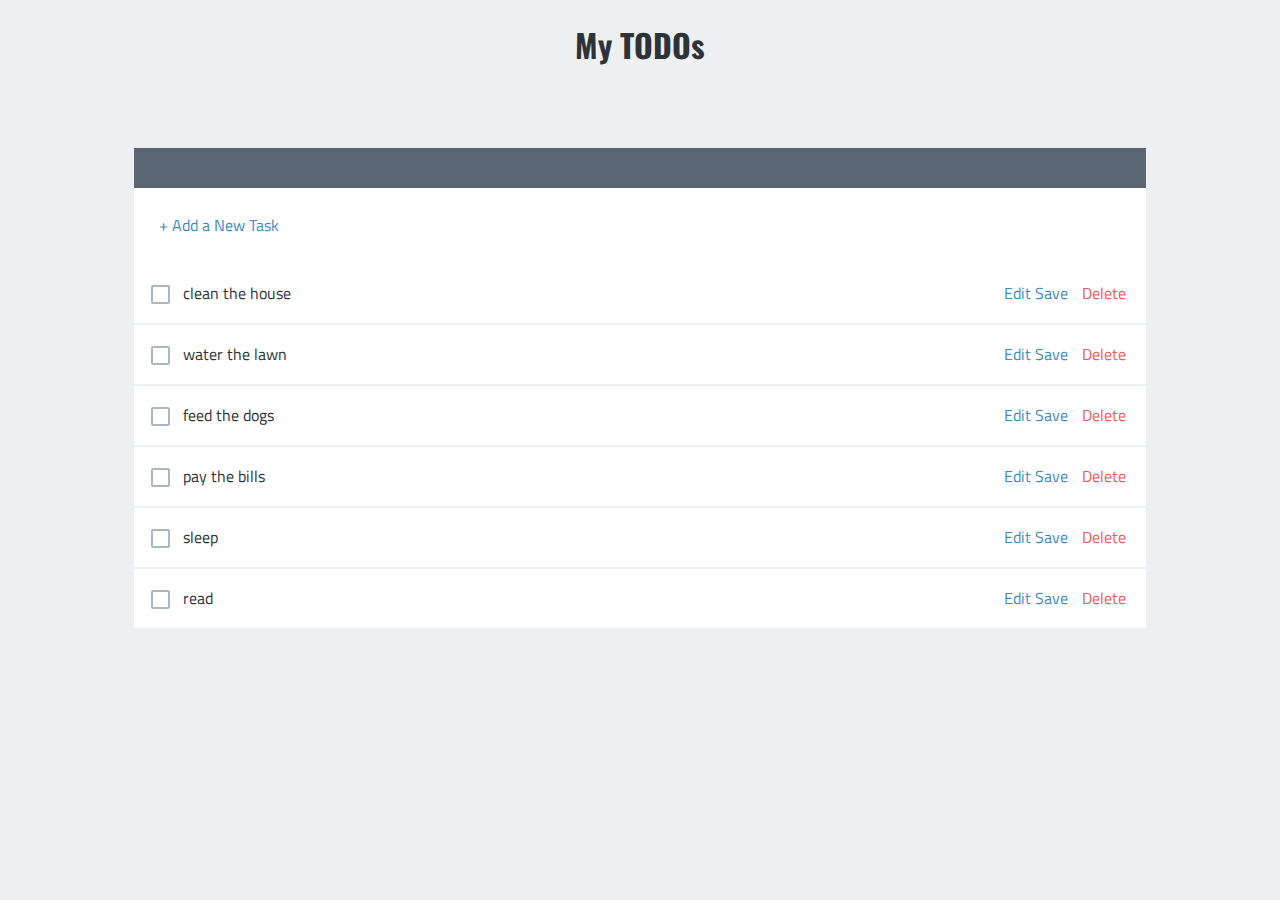
<file: index.html>
<!DOCTYPE html>
<html>

    <head>
        <meta charset="utf-8">
        <title></title>
        <link href='https://fonts.googleapis.com/css?family=Oswald|Titillium+Web' rel='stylesheet' type='text/css'>
        <link rel="stylesheet" href="styles/main.css" type="text/css" media="screen">
    </head>

    <body ng-app="todoListApp">
        <h1 class="banner">My TODOs</h1>
        <todos></todos>

        <script src="vendor/angular.js" type="text/javascript"></script>
        <script src="scripts/app.js" type="text/javascript"></script>
        <script src="scripts/controllers/main.js" type="text/javascript"></script>
        <script src="scripts/services/data.js" type="text/javascript"></script>
        <script src="scripts/directives/todos.js" type="text/javascript"></script>
    </body>

</html>
</file>
<file: styles/main.css>
body {
  color: #2d3339;
  font-family: 'Titillium Web', sans-serif;
  text-align: center;
  background: #edeff0;
  font-size: 16px;
}
a {
  color: #3f8abf;
  text-decoration: none;
}
a:hover {
  color: #65a1cc;
}
.banner {
font-family: 'Oswald', sans-serif;
}
.list {
  background: #fff;
  width: 80%;
  min-width: 500px;
  margin: 80px auto 0;
  border-top: 40px solid #5a6772;
  text-align: left;
}
.list .item {
  border-bottom: 2px solid #edeff0;
  padding: 17px 0 18px 17px;
}
.list .item label {
  padding-left: 5px;
  cursor: pointer;
}
.list .item .editing-label {
  margin-left: 5px;
  font-family: 'Titillium Web', sans-serif;
  border-radius: 2px;
  border: 2px solid #a7b9c4;
  font-size: 16px;
  padding: 15px 0 15px 10px;
  width: 60%;
}
.list .item .actions {
  float: right;
  margin-right: 20px;
}
.list .item .actions .delete {
  color: #ed5a5a;
  margin-left: 10px;
}
.list .item .actions .delete:hover {
  color: #f28888;
}
.list .item.editing .actions {
  margin-top: 17px;
}
.list .edited label:after {
  content: " edited";
  text-transform: uppercase;
  color: #a7b9c4;
  font-size: 14px;
  padding-left: 5px;
}
.list .completed label {
  color: #a7b9c4;
  text-decoration: line-through;
}
.list .add {
  padding: 25px 0 27px 25px;
}
input[type="checkbox"] {
  display: none;
}
input[type="checkbox"] + span {
  display: inline-block;
  width: 19px;
  height: 19px;
  margin: -1px 4px 0 0;
  vertical-align: middle;
  background: url(./checkbox-empty.svg) left top no-repeat;
  cursor: pointer;
}
input[type="checkbox"]:checked + span {
  background: url(./checkbox-filled.svg) left top no-repeat;
}
</file>
